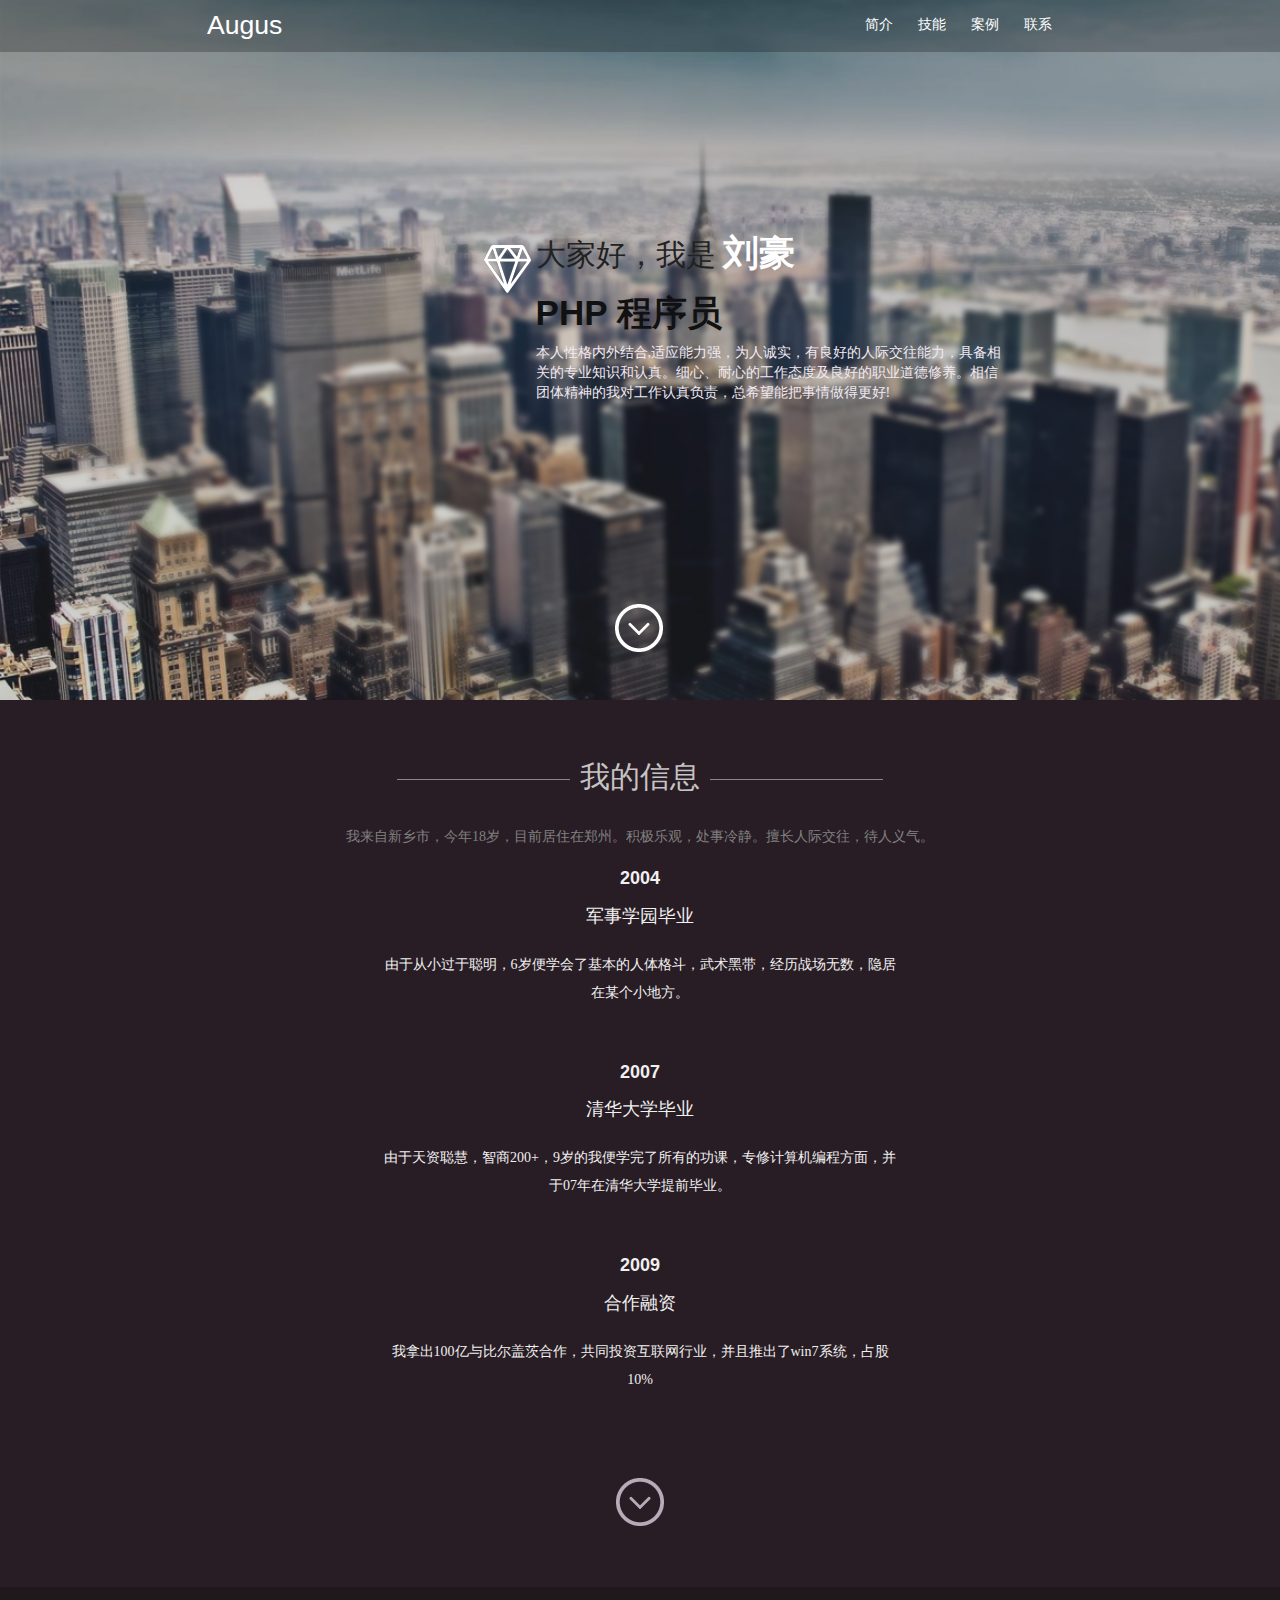
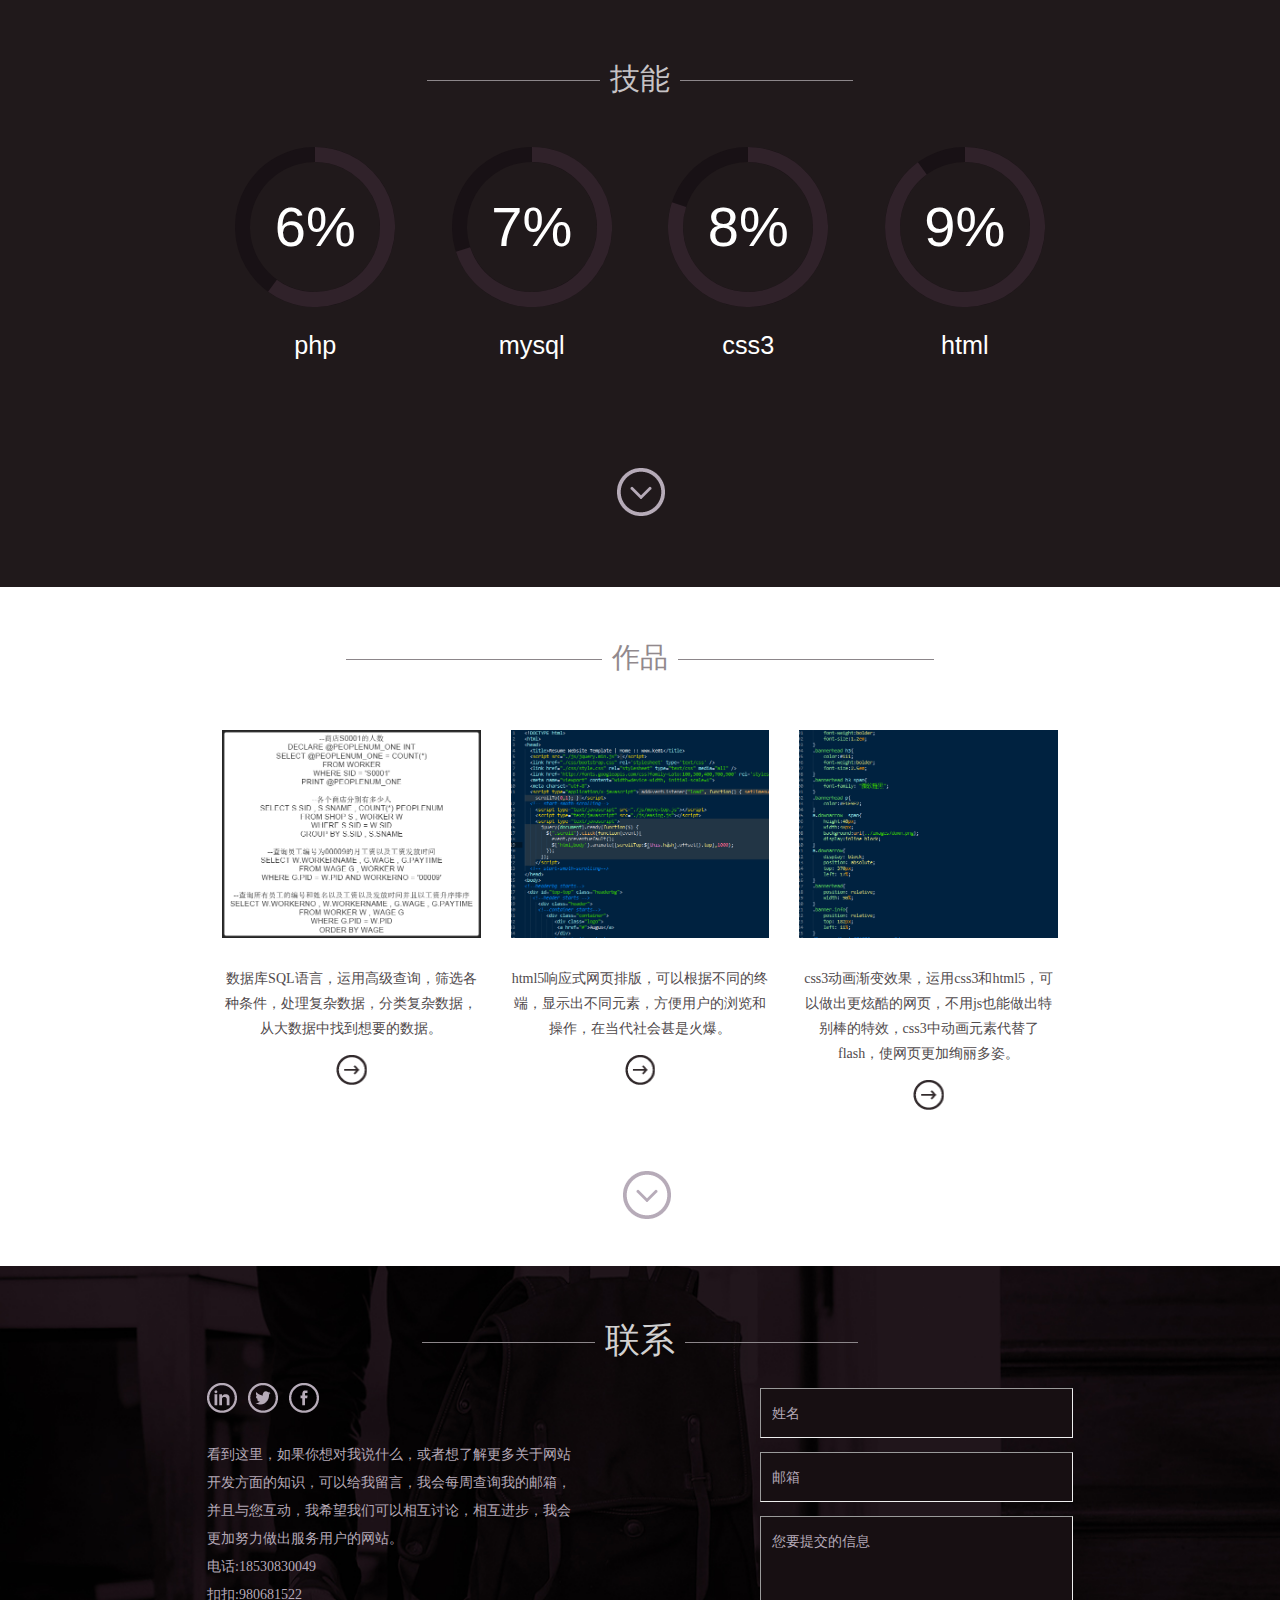
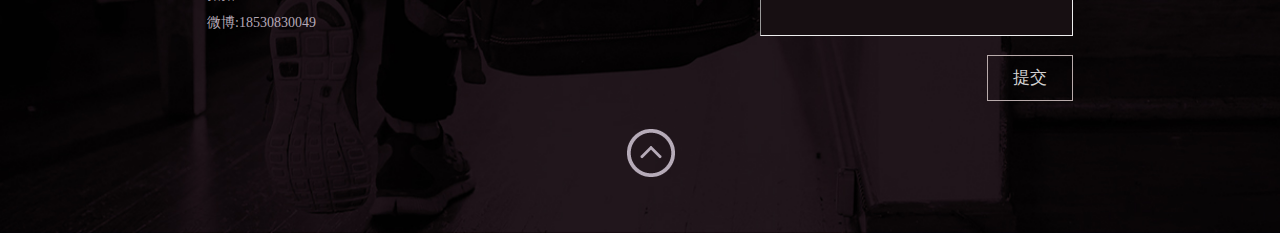
<file: PersonalProfile/index.html>
<!DOCTYPE html>
<html>
<head>
	<title>刘豪 — 个人简介</title>
	<script src="./js/jquery.min.js"> </script>
	<link href="./css/bootstrap.css" rel='stylesheet' type='text/css' />
	<link href="./css/style.css" rel="stylesheet" type="text/css" media="all" />
	<link href='http://fonts.googleapis.com/css?family=Lato:100,300,400,700,900' rel='stylesheet' type='text/css'>
	<meta name="viewport" content="width=device-width, initial-scale=1">
	<meta charset="utf-8">
	<script type="application/x-javascript"> addEventListener("load", function() { setTimeout(hideURLbar, 0); }, false); function hideURLbar(){ window.scrollTo(0,1); } </script>
	<!-- start-smoth-scrolling-->
		<script type="text/javascript" src="./js/move-top.js"></script>
		<script type="text/javascript" src="./js/easing.js"></script>
		<script type="text/javascript">
			jQuery(document).ready(function($) {
				$(".scroll").click(function(event){		
					event.preventDefault();
					$('html,body').animate({scrollTop:$(this.hash).offset().top},1000);
				});
			});
		</script>
 	<!-- start-smoth-scrolling-->
</head>
<body>
<!--headerbg starts-->
 <div id="top-top" class="headerbg">
	 <!--header starts -->
	   <div class="header">
		 <!--container starts-->
			  <div class="container">
				   <div class="logo">
						<a href="#">Augus</a>
				   </div>
				  <!--Navigation starts-->
				  <div class="nav">
					 <ul>
						 <li><a class="scroll" href="#about">简介</a></li>
						 <li><a class="scroll" href="#skills">技能</a></li>
						 <li><a class="scroll" href="#port">案例</a></li>
						 <li><a class="scroll" href="#contact">联系</a></li>
					 </ul>
				 </div>
				  <!--Navigation ends-->
					<div class="clear"></div>
			  </div>
		 <!--container ends-->
	   </div>
	 <!--header ends-->
	 <!--Banner starts-->
	   <div class="banner">
      <div class="container">
	     <div class="banner-info">
		      <div class="bannerlogo">
				   <img src="./images/diamond.png">
		      </div>
		      <div class="bannerhead">
			      <h2>大家好，我是 <span>刘豪</span></h2>
			      <h3>PHP <span>程序员</span></h3>
			      <p>本人性格内外结合,适应能力强，为人诚实，有良好的人际交往能力，具备相关的专业知识和认真。细心、耐心的工作态度及良好的职业道德修养。相信团体精神的我对工作认真负责，总希望能把事情做得更好!</p>
				    <a class="downarrow scroll" href="#about"><span> </span></a>
		      </div>
			 </div>
			 <div class="clear"></div>
		  </div>
	  </div>
	  <!--Banner ends-->
 </div>
 <!--Headerbg ends-->
 <!--Content starts-->
 <div class="content">
	 <!--About starts-->
	   <div id="about" class="about">
		 <div class="container">
			   <div class="header-section text-center">
				  <h2><span> </span>我的信息<span> </span></h2>
				  </div>
				 <span>
          <p>我来自新乡市，今年18岁，目前居住在郑州。积极乐观，处事冷静。擅长人际交往，待人义气。</p>
         </span>
					 
			  <div class="years">	 
				<h4><b>2004</b></h4>
				 <span><h4>军事学园毕业</h4></span>
				 <p>由于从小过于聪明，6岁便学会了基本的人体格斗，武术黑带，经历战场无数，隐居在某个小地方。</p>
			  </div> 
				
			  <div class="years">	 		
				 <h4><b>2007</b></h4>
				 <span><h4>清华大学毕业</h4></span>
				 <p>由于天资聪慧，智商200+，9岁的我便学完了所有的功课，专修计算机编程方面，并于07年在清华大学提前毕业。</p>
			  </div> 
					
			   <div class="years">	 	
				 <h4><b>2009</b></h4>
				 <span><h4>合作融资</h4></span>
				 <div class="labs">
					 <p>我拿出100亿与比尔盖茨合作，共同投资互联网行业，并且推出了win7系统，占股10%</p>
			     </div>
			  </div>
				 <a class="arrow scroll" href="#skills"><span> </span></a>
		  </div>
	  </div>
	 <!--About Ends-->
	 
	<!--SKILLS Starts-->
	  <div id="skills" class="skills">
	  <div class="container">
	     <div class="skills-grids">
			  <div class="skill-section text-center">
				  <h2><span> </span>技能<span> </span></h2>
			  </div>
					  <div class="services_grids">
						  <div id="canvas">
								<div class="skill-grids text-center">
										<div class="col-md-3">	
											<div class="skill-grid">
												<div class="circle" id="circles-1"></div>									
												 <h3>php</h3>	
											 </div>								  
										</div>
										<div class="col-md-3">	
											<div class="skill-grid">
												<div class="circle" id="circles-2"></div>									
												 <h3>mysql</h3>	
											 </div>								  
										</div>
										<div class="col-md-3">	
											<div class="skill-grid">
												<div class="circle" id="circles-3"></div>									
												 <h3>css3</h3>	
											 </div>								  
										</div>
										<div class="col-md-3">	
											<div class="skill-grid">
												<div class="circle" id="circles-4"></div>									
												 <h3>html</h3>	
											 </div>								  
										</div>
										<div class="clearfix"> </div>
								  </div>
						   </div>
					  </div>
					<!---->
					 <script type="text/javascript" src="./js/circles.js"></script>
								 <script>
									var colors = [
											['#181115', '#30222A'], ['#181115', '#30222A'], ['#181115', '#30222A'], ['#181115', '#30222A']
										];
									for (var i = 1; i <= 5; i++) {
										var child = document.getElementById('circles-' + i),
											percentage = 50 + (i * 10);
											
										Circles.create({
											id:         child.id,
											percentage: percentage,
											radius:     80,
											width:      15,
											number:   	percentage / 10,
											text:       '%',
											colors:     colors[i - 1]
										});
									}
							
					</script>
					
					<!--/-->
			 </div>
		 </div>
		   <a class="down scroll" href="#port"><span> </span></a>
	  </div>
	  </div>
	 <!--SKILLS Ends-->
		 <!--PORTFOLIO Starts-->
		 <div id="port" class="Portfolio">
			  <div class="Portfolio-section text-center">
			      <h2><span> </span>作品<span> </span></h2>
			  </div>
			  <div class="container">
				  <div class="portfolio-grids">
					  <div class="portfolio-grid col-md-4">
						 <a href="#"><img src="./images/monitr1.png"></a>
						  <p>数据库SQL语言，运用高级查询，筛选各种条件，处理复杂数据，分类复杂数据，从大数据中找到想要的数据。</p>
						  <a class="rightarrow" href="#"><span> </span></a>
					  </div>
					  <div class="portfolio-grid col-md-4">
						  <a href="#"><img src="./images/monitr2.png"></a>
						  <p>html5响应式网页排版，可以根据不同的终端，显示出不同元素，方便用户的浏览和操作，在当代社会甚是火爆。</p>
						  <a class="rightarrow" href="#"><span> </span></a>
					  </div>
					  <div class="portfolio-grid col-md-4">
						  <a href="#"><img src="./images/monitr3.png"></a>
						  <p>css3动画渐变效果，运用css3和html5，可以做出更炫酷的网页，不用js也能做出特别棒的特效，css3中动画元素代替了flash，使网页更加绚丽多姿。</p>
						  <a class="rightarrow" href="#"><span> </span></a>
					  </div>
					  <div class="clear"> </div>
				  </div>
				  <a class="portdown scroll" href="#contact"><span> </span></a>
				  
			  </div>
		 </div>
  </div>
  <!--Content Ends-->
  
  <!--FOOTER Starts-->
  <div  id="contact" class="footer">
      <div class="container">
	  
		   <div class="contact-section text-center">
			  <h2><span> </span>联系<span> </span></h2>
		  </div>
		 <div class="row">
		 
			 <div class="col-md-6">
				  <div class="footer-left">
						<div class="social-icons">
						   <a href="#"><img src="./images/in.png"></a>
						   <a href="#"><img src="./images/twt.png"></a>
						   <a href="#"><img src="./images/fb.png"></a>
					   </div>
					   <p>看到这里，如果你想对我说什么，或者想了解更多关于网站开发方面的知识，可以给我留言，我会每周查询我的邮箱，并且与您互动，我希望我们可以相互讨论，相互进步，我会更加努力做出服务用户的网站。<br />
             电话:18530830049 <br />
             扣扣:980681522 <br />
             微博:18530830049</p>
				  </div>
			 </div>
			  
			  <div class="col-md-6">
				  <div class="footer-right">
    				 <div class="form">
      				 <form>
      					 <input type="text" class="text" value="姓名" onfocus="this.value = '';" onblur="if (this.value == '') {this.value = '姓名';}">
      					 <input type="text" class="text" value="邮箱" onfocus="this.value = '';" onblur="if (this.value == '') {this.value = '邮箱';}">
      					 <textarea rows="2" cols="70" onfocus="if(this.value == '') this.value='';" onblur="if(this.value == '') this.value='您要提交的信息';">您要提交的信息</textarea>
      					 <div class="clear"> </div>
      					 <input type="submit" value="提交"> 
      				 </form>
    				 </div>
				  </div>
				  <div class="clear"></div>
			 </div>
		 </div>
	 </div>
	 <a class="up scroll" href="#top-top"><span> </span></a>
	  
 </div>
 
 
</body>
 </html>
</file>
<file: PersonalProfile/css/style.css>
/****************个人简介***************/
html,body{
	font-family: 'Arial', sans-serif;
}
.clear{
	clear:both;
}
p{
	font-family: "微软雅黑";
}
body a{
	transition:0.5s all;
	-webkit-transition:0.5s all;
	-o-transition:0.5s all;
	-ms-transition:0.5s all;
	-o-transition:0.5s all;
}
body input[type="text"],body input[type="submit"],body textarea,body input[type="button"]{
	-webkit-appearance:none;
}
/*------ HEADERBG STARTS---------*/
.headerbg{
	background: url(../images/bannerbg.png);
	min-height:700px;
	width:100%;
	background-size:cover;
}
/*------ HEADER STARTS---------*/
.header{
	background:rgba(0, 0, 0, 0.24);
}
/*------ CONTAINER STARTS---------*/
.container{
	width:70%;
}
/*------ LOGO STARTS---------*/
.logo{
	float:left;
	margin:0.5em 0 0.5em 0em;
}
.logo a{
	color:#fff;
	font-size:1.9em;
}
.logo a:hover{
	color:#222;
    text-decoration:none;
}
/*------ LOGO ENDS---------*/
/*------ TOPNAV STARTS---------*/
.nav{
	float:right;
}
.nav ul li{
	display:inline-block;
	margin:1em 1.5em 0 0;
}
.nav ul li a{
	color:#fff;
}
.nav ul li a:hover{
	color:#000;
	text-decoration:none;
}
/*------ TOPNAV ENDS---------*/
/*------ HEADER ENDS---------*/
/*------ BANNER STARTS---------*/
.banner{
  	position: absolute;
	width: 86%;
}
.banner-info{
	width: 70%;
	float: right;
}
.bannerlogo{
	float: left;
	margin-top: 0.8em;
}
.bannerhead{
	float:right;
}
.bannerhead h2{
	color: #222;
	margin:0;
	padding:0;
	font-family: "微软雅黑";
}
.bannerhead h2 span{
	color:#fff;
	font-weight:bolder;
	font-size:1.2em;
}
.bannerhead h3{
	color:#111;
	font-weight:bolder;
    font-size:2.5em;
}
.bannerhead h3 span{
	font-family: "微软雅黑";
}
.bannerhead p{
    color:#F1E9F2;
}
a.downarrow  span{
 	height:48px;
    width:48px;
    background:url(../images/down.png);
    display:inline-block;
}
a.downarrow{
  	display: block;
	position: absolute;
	top: 370px;
	left: 17%;
}
.bannerhead{
	position: relative;
	width: 90%;
}
.banner-info{
	position: relative;
	top: 182px;
	left: 11%;
}
/*------ About STARTS---------*/
.about{
	color:white;
	text-align:center;
	background:#281D24;
}
.header-section h2{
	color: #C6C3C5;
	font-weight: 300;
	margin-top: 2.5em;
	margin: 0;
	padding: 2em 0 1em 0;
}
.header-section span{
	background: #8C868A;
	height:1px;
	width:20%;
	display:inline-block;
	vertical-align:middle;
}
.header-section span:nth-child(1){
	margin-right:10px;
}
.header-section span:nth-child(2){
	margin-left:10px;
}
.about span p{
	color: gray;
	line-height: 2em;
	margin-bottom: 4em;
	width: 71%;
	margin: 0 auto;
}
.years{
	margin-bottom:4em;
	color:#F1F0F0;
}
.years p{
	padding-top:1em;
	line-height:2em;
	width: 45%;
	margin:0 auto;
}
.labs p{
	width: 50%;
	margin: 0 auto;
}
.years h4,.years span h4{
	margin-top:1em;
}
.arrow span{
	height:48px;
	width:48px;
	background:url(../images/bwn.png);
	display:inline-block;
}
a.arrow{
	margin:2em 0 4em 0;
	display:inline-block;
}
/*------Skill-Section STARTS---------*/
.skills{
	min-height:600px;
	background:#20191B;
	position:relative;
}
.skill-section h2{
	color:#C6C3C5;
	font-weight:300;
	margin-top:2.5em;
}
.skill-section span{
	background: #8C868A;
	height:1px;
	width:20%;
	display:inline-block;
	vertical-align:middle;
}
.skill-section span:nth-child(1){
	margin-right:10px;
}
.skill-section span:nth-child(2){
	margin-left:10px;
}
.skill-grids{
	padding:3em 0;
}
.skill-grid h3{
	color:#FFF;
	font-size:1.8em;
}
.circle{
	color:#FFF;
}
#canvas{
	position:relative;
}
.down span{
	height:48px;
	width:48px;
	background:url(../images/bwn.png);
	display:inline-block;
}
a.down{
	padding:4em 0 0 2em;
	display:inline-block;
	position: absolute;
    left:46%;
}
/*------Skill-Section Ends---------*/
/*------Portfolio-Section STARTS---------*/
.Portfolio{
	min-height:600px;
	background:#ffffff;
	text-align:center;
}
.Portfolio-section h2{
	color:#91898D;
	font-size:2em;
	padding:2em 0 1em;
	margin: 0;
}
.Portfolio-section span{
	background:#8C868A;
	height:1px;
	width:20%;
	display:inline-block;
	vertical-align:middle;
}
.Portfolio-section span:nth-child(1){
	margin-right:10px;
}
.Portfolio-section span:nth-child(2){
	margin-left:10px;
}
.portfolio-grids{
	padding-top:2em;
}
.portfolio-grid{
	display:inline-block;
}
.portfolio-grid p{
	margin:3em 1em 0 1em;
	color:#504A4C;
	line-height:25px;
}
.portfolio-grid img{
	width:100%;
}
a.rightarrow  span{
	height:30px;
	width:30.5px;
	background:url(../images/rightarw.png);
	display:inline-block;
}
a.rightarrow{
	margin-top:1em;
	display:inline-block;
}
.portdown span{
	height:48px;
	width:48px;
	background:url(../images/bwn.png);
	display:inline-block;
	}
a.portdown{
	margin:4em 0 3em 1em;
	display:inline-block;
	}
/*------FOOTER STARTS---------*/
.footer{
	background: url(../images/footerbg.jpg);
	position: relative;
	min-height: 567px;
	background-size: cover;
	position:relative;
}
.contact-section h2{
	color:#D2D1D1;
	font-weight:300;
	font-size:2.5em;
	padding-top:1em;
}
.contact-section span{
	background: #8C868A;
	height:1px;
	width:20%;
	display:inline-block;
	vertical-align:middle;
}
.contact-section span:nth-child(1){
	margin-right:10px;
}
.contact-section span:nth-child(2){
	margin-left:10px;
}
.footer-left{
	margin-top:1em;
}
.social-icons{
}
.social-icons a img{
	margin-right:0.5em;
}
.social-icons a img:hover{
	opacity:0.8;
}
.footer-left p{
	color:#B5A9B7;
	width:80%;
	margin:2em 0 0 0em;
	line-height:2em;
}
.footer-right{
	text-align: right;
	margin-top: 1.3em;
}
.footer-right input[type="text"],.footer-right textarea{
	background:#170F12;
	color:#B5A9B7;
	padding: 1em 0.8em;
	width:75%;
	margin-bottom:1em;
	outline:none;
	border: solid 1.5px;
	border-color:#9A9A9A #EEEEEE #EEEEEE #9A9A9A;
}
.footer-right textarea {
	min-height:120px;
	resize:none;
}
.footer-right textarea{
	color:#B5A9B7;
}
.footer-right input[type="submit"]{
	text-align:center;
	float:right;
	color:#D2D1D1;
	font-size:1.2em;
	outline:none;
	padding:0.6em 1.5em;
	border:1px solid #B8ABAB;
	background:none;
	transition:0.5s all;
	-webkit-transition:0.5s all;
	-moz-transition:0.5s all;
	-ms-transition:0.5s all;
	-o-transition:0.5s all;
}
.footer-right input[type="submit"]:hover{
	border-color:#FFF;
	color:#FFF;
}
.up{
	position:absolute;
	bottom: 9%;
    left: 49%;
}
.up span{
	height:48px;
	width:48px;
	background:url(../images/up.png);
	margin-top:2em;
	display:inline-block;
}


 /*----- top-top -----*/
@media (max-width:1280px){
 	.years p {
		width: 60%;
	}
	.portfolio-grid p {
		margin: 2em 0em 0 0em;
	}
	.footer-left p {
		width: 90%;
	}
}
@media (max-width:1024px){
	.container {
		width:80%;
	}
 	.years p {
		width: 80%;
	}
	.portfolio-grid p {
		margin: 2em 0em 0 0em;
	}
	.footer-left p {
		width: 90%;
	}
	.banner-info {
		width: 80%;
	}
	.footer-right input[type="text"], .footer-right textarea {
		width: 87%;
	}
	.headerbg {
		min-height: 591px;
	}
	.banner-info {
		top: 110px;
	}
	a.downarrow {
		top: 341px;
		left: 23%;
	}
	.years {
		margin-bottom: 2em;
	}
	.header-section h2 {
		padding: 1.2em 0 0.8em 0;
	}
}
@media (max-width:768px){
	.container {
		width:80%;
	}
 	.years p {
		width: 80%;
	}
	.portfolio-grid p {
		margin: 2em 0em 0 0em;
	}
	.footer-left p {
		width: 90%;
	}
	.banner-info {
		width: 80%;
	}
	.footer-right input[type="text"], .footer-right textarea {
		width: 100%;
	}
	.headerbg {
		min-height:500px;
	}
	.banner-info {
		top: 112px;
		width: 100%;
		left: 2%;
	}
	a.downarrow {
		top: 241px;
		left: 32%;
	}
	.years {
		margin-bottom: 2em;
	}
	.header-section h2 {
		padding: 1.2em 0 0.8em 0;
	}
	.bannerhead {
		width: 84%;
	}
	.banner {
		width: 100%;
	}
	.years h4, .years span h4 {
		margin: 0.5em 0 0 0;
	}
	.skill-grid {
		padding: 1.5em 0;
	}
	.skill-grids {
		padding: 1em 0;
	}
	a.down {
		padding: 0;
		position: absolute;
		left: 47%;
	}
	.skills {
		padding: 0 0 5em 0;
	}
	.skill-section h2 {
		margin-top: 1.5em;
	}
	a.arrow {
		margin: 1em 0 2em 0;
	}
	.portfolio-grids {
		padding-top: 1em;
	}
	.portfolio-grid {
		padding: 0 0 2em 0;
	}
	a.portdown {
		margin: 2em 0 2em 0em;
	}
	.contact-section h2 {
		padding-top: 0.5em;
	}
	.footer {
		padding: 0 0 10em;
	}
}
@media (max-width:640px){
	.container {
		width:80%;
	}
 	.years p {
		width: 100%;
	}
	.portfolio-grid p {
		margin: 2em 0em 0 0em;
	}
	.footer-left p {
		width: 90%;
	}
	.banner-info {
		width: 80%;
	}
	.footer-right input[type="text"], .footer-right textarea {
		width: 100%;
	}
	.headerbg {
		min-height:500px;
	}
	.banner-info {
		top: 112px;
		width: 100%;
		left: 2%;
	}
	a.downarrow {
		top: 241px;
		left: 32%;
	}
	.years {
		margin-bottom: 2em;
	}
	.header-section h2 {
		padding: 1.2em 0 0.8em 0;
	}
	.bannerhead {
		width: 84%;
	}
	.banner {
		width: 100%;
	}
	.years h4, .years span h4 {
		margin: 0.5em 0 0 0;
	}
	.skill-grid {
		padding: 1.5em 0;
	}
	.skill-grids {
		padding: 1em 0;
	}
	a.down {
		padding: 0;
		position: absolute;
		left: 47%;
	}
	.skills {
		padding: 0 0 5em 0;
	}
	.skill-section h2 {
		margin-top: 1.5em;
	}
	a.arrow {
		margin: 1em 0 2em 0;
	}
	.portfolio-grids {
		padding-top: 1em;
	}
	.portfolio-grid {
		padding: 0 0 2em 0;
	}
	a.portdown {
		margin: 2em 0 2em 0em;
	}
	.contact-section h2 {
		padding-top: 0.5em;
	}
	.footer {
		padding: 0 0 10em;
	}
	.about span p {
		margin-bottom: 2em;
	}
	.nav ul{
		margin:0;
		padding:0;
	}
	.nav ul li {
		margin: 1.2em 0.5em;
	}
	.logo {
		margin: 0.3em 0 0.5em 0em;
	}
	.bannerhead h3 {
		font-size: 2em;
		margin: 0.3em 0 0.3em;
	}
}
@media (max-width:480px){
	.container {
		width:90%;
	}
 	.years p {
		width: 100%;
		line-height: 1.6em;
		padding: 0.5em 0 0 0;
	}
	.portfolio-grid p {
		margin: 2em 0em 0 0em;
	}
	.footer-left p {
		width: 100%;
		margin: 0.8em 0 0 0;
	}
	.banner-info {
		width: 80%;
	}
	.footer-right input[type="text"], .footer-right textarea {
		width: 100%;
	}
	.headerbg {
		min-height: 457px;
	}
	.banner-info {
		top: 36px;
		width: 100%;
		left: 0%;
		text-align: center;
	}
	a.downarrow {
		top: 201px;
		left: 42%;
	}
	.years {
		margin-bottom: 2em;
	}
	.header-section h2 {
		padding: 0.8em 0 0.5em 0;
		line-height:1.5em;
	}
	.bannerhead {
		width: 100%;
	}
	.banner {
		width: 100%;
		height: 100%;
	}
	.years h4, .years span h4 {
		margin: 0.5em 0 0 0;
	}
	.skill-grid {
		padding: 1.5em 0;
	}
	.skill-grids {
		padding: 1em 0;
	}
	a.down {
		padding: 0;
		position: absolute;
		left: 45%;
	}
	.skills {
		padding: 0 0 5em 0;
	}
	.skill-section h2 {
		margin-top: 0.5em;
	}
	a.arrow {
		margin: 1em 0 2em 0;
	}
	.portfolio-grids {
		padding-top: 1em;
	}
	.portfolio-grid {
		padding: 0 0 2em 0;
	}
	a.portdown {
		margin: 1em 0 2em 0em;
	}
	.contact-section h2 {
		padding-top: 0.5em;
	}
	.footer {
		padding: 0 0 6em;
	}
	.about span p {
		margin-bottom: 2em;
		width: 100%;
		line-height: 1.6em;
	}
	.nav ul{
		margin:0;
		padding:0;
	}
	.nav ul li {
		margin: 0.8em 0.5em;
	}
	.logo {
		margin: 0.8em 0 0em 0em;
		float:none;
		text-align:center;
	}
	.bannerhead h3 {
		font-size: 1.6em;
		margin: 0.3em 0 0.3em;
	}
	.nav {
		float: none;
		text-align:center;
	}
	.bannerlogo {
		float: none;
		margin-top: 0em;
		text-align: center;
	}
	.skill-grid h3 {
		font-size: 1.5em;
	}
	.up {
		bottom: 1%;
		left: 47%;
	}
}
@media (max-width:320px){
	.container {
		width:90%;
	}
	.header div.container,.banner div.container{
		padding:0;
	}
 	.years p {
		width: 100%;
		line-height: 1.6em;
		padding: 0.5em 0 0 0;
	}
	.portfolio-grid p {
		margin: 1.2em 0em 0 0em;
		line-height: 1.5em;
	}
	.footer-left p {
		width: 100%;
		margin: 0.8em 0 0 0;
	}
	.banner-info {
		width: 80%;
	}
	.footer-right input[type="text"], .footer-right textarea {
		width: 100%;
		padding: 0.8em;
	}
	.headerbg {
		min-height: 409px;
	}
	.banner-info {
		top: 36px;
		width: 100%;
		left: 0%;
		text-align: center;
	}
	a.downarrow {
		top: 171px;
		left: 42%;
	}
	.years {
		margin-bottom: 1.5em;
	}
	.header-section h2 {
		padding: 0.8em 0 0.5em 0;
		line-height:1.5em;
		font-size: 1.6em;
	}
	.about div.container{
		padding:0;
	} 
	.bannerhead {
		width: 100%;
	}
	.banner {
		width: 100%;
	}
	.years h4, .years span h4 {
		margin: 0.5em 0 0 0;
	}
	.skill-grid {
		padding: 1em 0;
	}
	.skill-grids {
		padding: 1em 0;
	}
	a.down {
		padding: 0;
		position: absolute;
		left: 45%;
	}
	.skills {
		padding: 0 0 5em 0;
	}
	.skill-section h2 {
		margin-top: 0.5em;
		font-size: 1.6em;
	}
	a.arrow {
		margin: 1em 0 2em 0;
	}
	.portfolio-grids {
		padding-top: 1em;
	}
	.portfolio-grid {
		padding: 0 0 2em 0;
	}
	a.portdown {
		margin: 1em 0 2em 0em;
	}
	.contact-section h2 {
		padding-top: 0.5em;
		font-size: 1.6em;
	}
	.footer {
		padding: 0 0 6em;
	}
	.about span p {
		margin-bottom: 2em;
		width: 100%;
		line-height: 1.6em;
	}
	.nav ul{
		margin:0;
		padding:0;
	}
	.nav ul li {
		margin: 0.5em 0.2em;
	}
	.logo {
		margin: 0.8em 0 0em 0em;
		float:none;
		text-align:center;
	}
	.bannerhead h3 {
		font-size: 1.4em;
		margin: 0.3em 0 0.3em;
	}
	.nav {
		float: none;
		text-align:center;
	}
	.bannerlogo {
		float: none;
		margin-top: 0em;
		text-align: center;
	}
	.skill-grid h3 {
		font-size: 1.5em;
	}
	.up {
		bottom: 1%;
		left: 47%;
	}
	.bannerhead h2 {
		font-size: 1.8em;
	}
	.Portfolio-section h2 {
		font-size: 1.6em;
		padding: 1em 0 0.3em;
	}
	.footer-right input[type="submit"] {
		float: none;
		width:100%
	}
}
</file>
